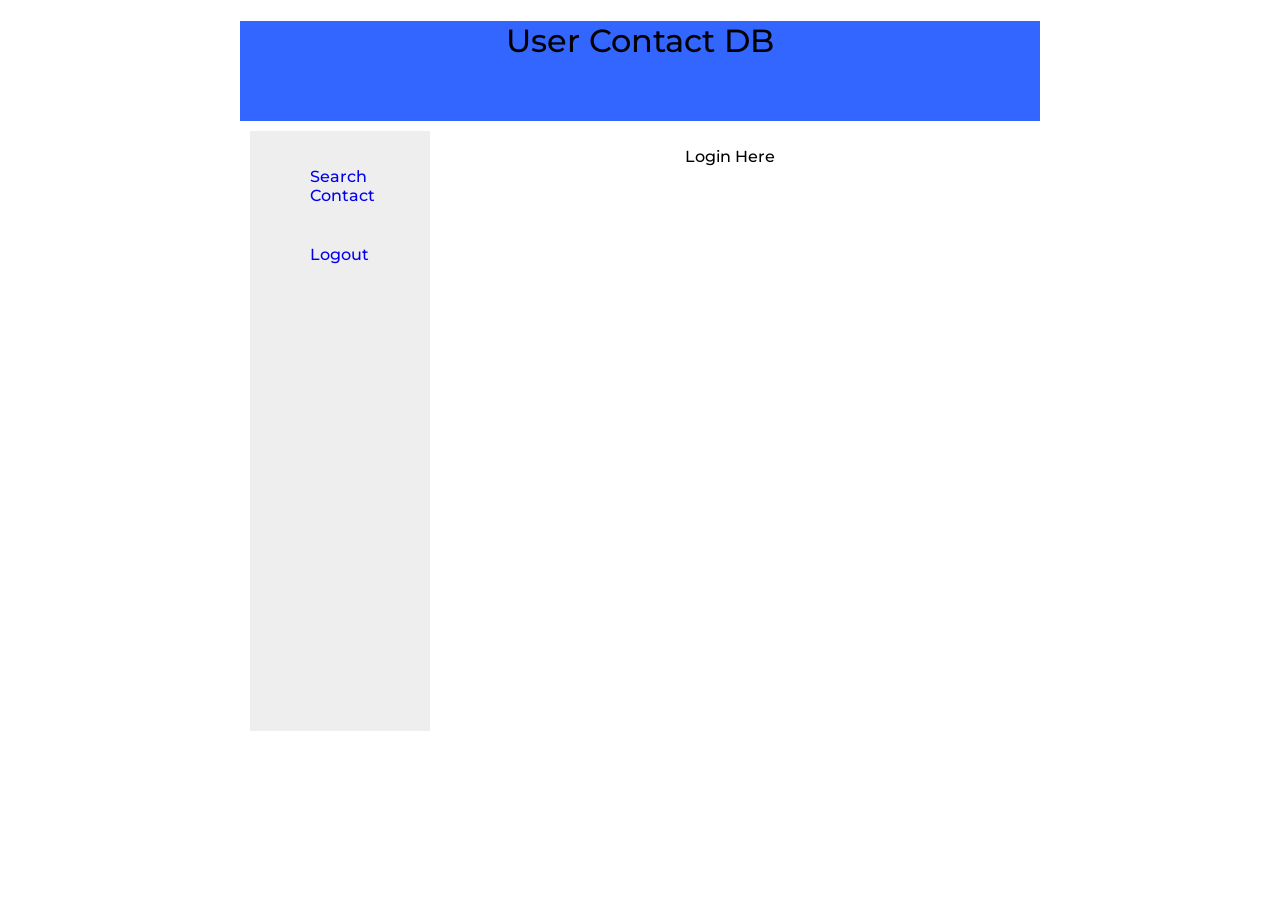
<file: UserContactProject/WebContent/addContact.html>
<!DOCTYPE html>
<html>
	<head>
	<meta http-equiv="Content-Type" content="text/html; charset=UTF-8">
	<link rel="stylesheet" href="style.css" type="text/css">
	<title>UserContactDB</title>
	
	</head>
	<body>
		<div id = "container">
			<div id = "header">
				<h1>User Contact DB</h1>	
			</div>
			
			<div id = "content">
				<div id = "nav">
					<ul class = "nav_links">
						<li><a href = "index.html">Search Contact</a></li>
						<li><a href = "#">Logout</a></li>
					</ul>
				</div>
				
				<div id = "main">
					<p>Login Here</p>	
				</div>
			</div>
		</div>
	</body>
</html>
</file>
<file: UserContactProject/WebContent/style.css>
@import url('https://fonts.googleapis.com/css?family=Montserrat:500');

*{
	list-style-type: none;
    box-sizing: border-box;


    font-family: "Montserrat", sans-serif;
    font-weight: 500;
    
}

li, a{
	text-decoration: none;
	margin: 20px 0;
}
#container {
    width: 800px;
    margin-left: auto;
    margin-right: auto;
}
#header {
    background-color: #3366ff;
    height: 100px;
    text-align: center;
}

#content {
    padding: 10px;
}


#nav {
    background-color: #EEEEEE;
    width: 180px;
    height: 600px;
    float: left;
}



#main {
    width: 600px;
    float: right;
    text-align: center;
}

.nav_links {
  list-style: none;
}

.nav_links li{
  display: inline-block;
  padding: 0px 20px;
}

nav_links li a{
  transition: all 0.3s ease 0s;
}

.nav_links li a:hover{
  color: #245275;
}
</file>
